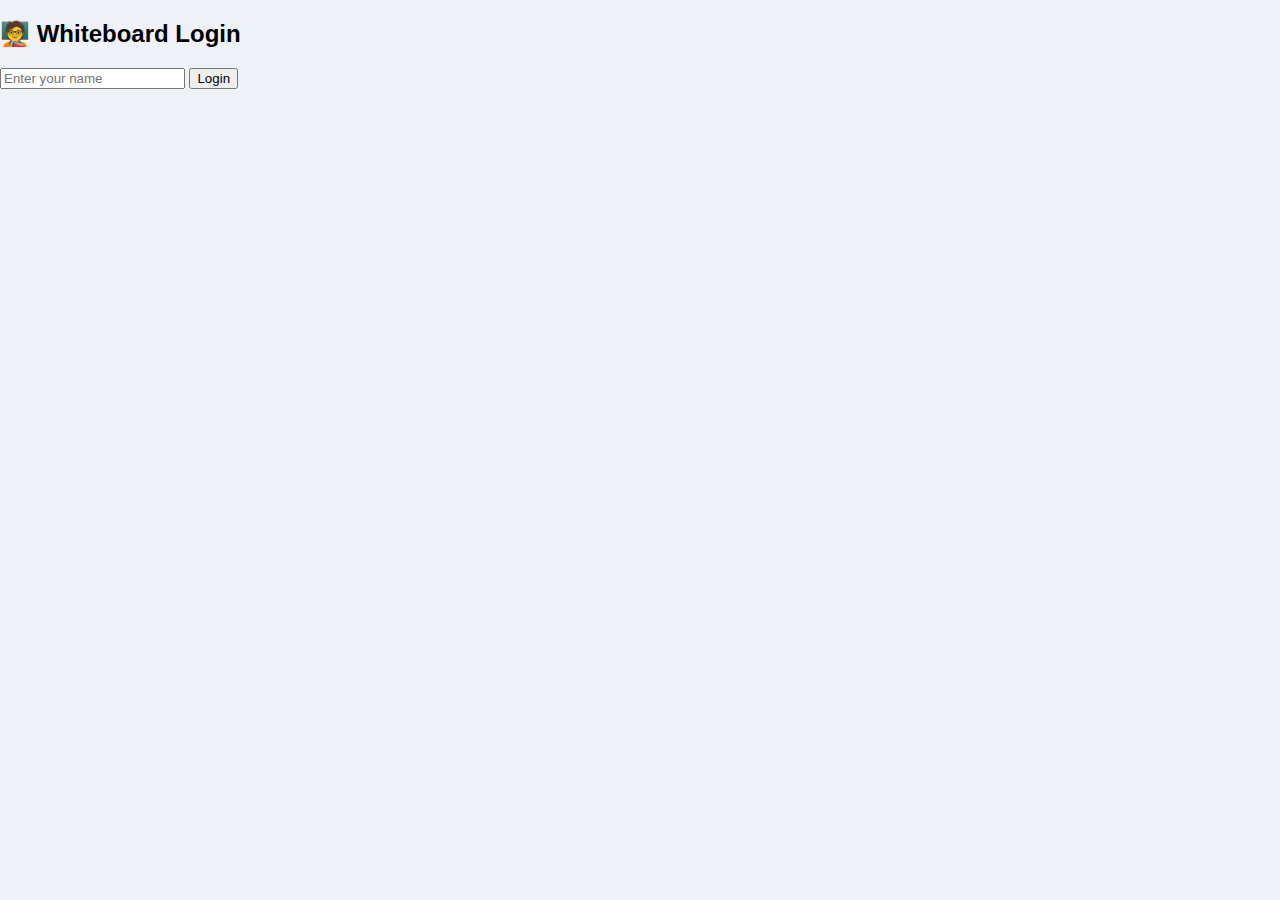
<file: index.html>
<!DOCTYPE html>
<html>
<head>
    <title>Login | Whiteboard</title>
    <link rel="stylesheet" href="style.css">
</head>
<body class="login-body">

<div class="login-box">
    <h2>🧑‍🏫 Whiteboard Login</h2>
    <input type="text" id="name" placeholder="Enter your name">
    <button onclick="login()">Login</button>
</div>

<script>
function login(){
    let name = document.getElementById("name").value;
    if(name === ""){
        alert("Enter name");
        return;
    }
    localStorage.setItem("username", name);
    window.location.href = "board.html";
}
</script>

</body>
</html>
</file>
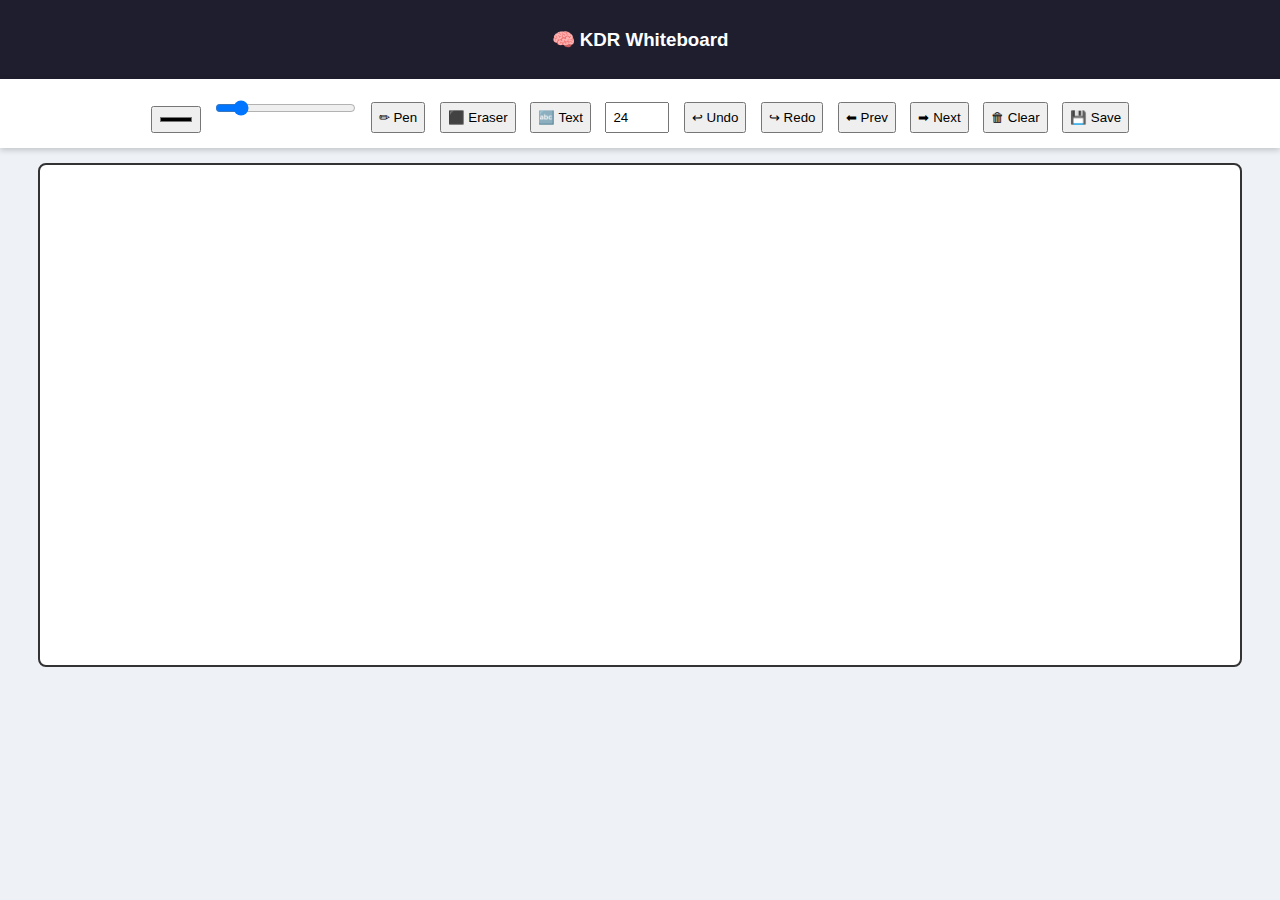
<file: board.html>
<!DOCTYPE html>
<html>
<head>
    <title>Smart Whiteboard</title>
    <link rel="stylesheet" href="style.css">
</head>
<body>

<div class="top-bar">
    <h3>🧠 KDR Whiteboard</h3>
    <span id="user"></span>
</div>

<div class="toolbar">
    <input type="color" id="colorPicker">
    <input type="range" id="penSize" min="1" max="20" value="3">

    <button onclick="setPen()">✏ Pen</button>
    <button onclick="setEraser()">⬛ Eraser</button>

    <button onclick="addText()">🔤 Text</button>
    <input type="number" id="textSize" value="24" min="10" max="80">

    <button onclick="undo()">↩ Undo</button>
    <button onclick="redo()">↪ Redo</button>

    <button onclick="prevPage()">⬅ Prev</button>
    <button onclick="nextPage()">➡ Next</button>

    <button onclick="clearBoard()">🗑 Clear</button>
    <button onclick="saveBoard()">💾 Save</button>
</div>

<canvas id="board" width="1200" height="500"></canvas>

<script src="script.js"></script>
</body>
</html>
</file>
<file: style.css>
body {
    margin: 0;
    font-family: Arial;
    background: #eef2f7;
}

.top-bar {
    background: #1e1e2f;
    color: white;
    padding: 10px;
    text-align: center;
}

.toolbar {
    background: white;
    padding: 10px;
    text-align: center;
    box-shadow: 0 2px 6px rgba(0,0,0,0.2);
}

.toolbar button,
.toolbar input {
    margin: 5px;
    padding: 6px;
}

canvas {
    display: block;
    margin: 15px auto;
    background: white;
    border-radius: 8px;
    border: 2px solid #333;
}
/* Mobile optimization */
@media (max-width: 600px) {
    .toolbar button {
        padding: 6px;
        font-size: 14px;
    }
}
</file>
